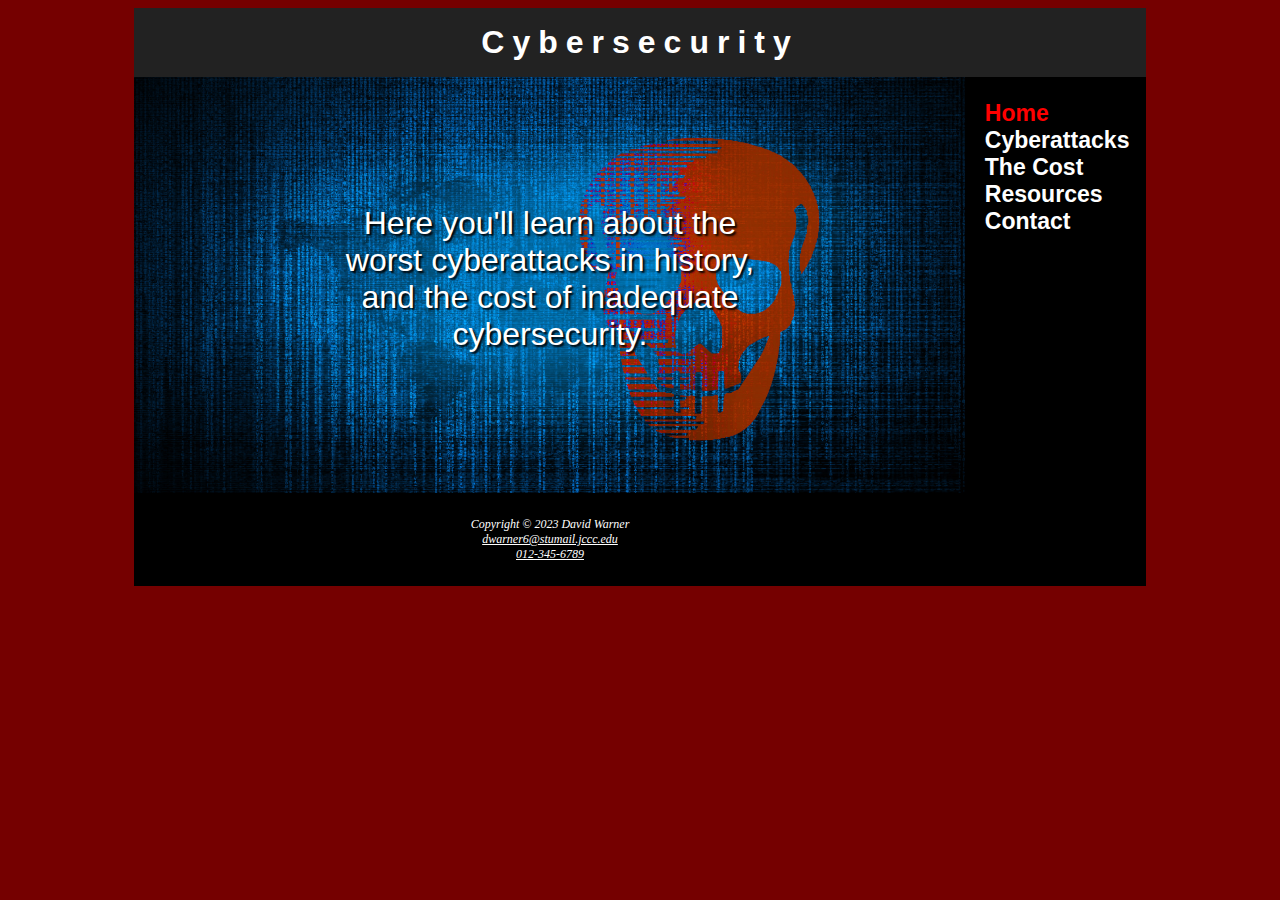
<file: final/index.html>
<!DOCTYPE html>

  <html lang="en">

    <head>

      <title>Cybersecurity Home Page</title>
      <meta charset="utf-8">
      <meta name="viewport" content="width=device-width, initial-scale=1">
      <link rel="stylesheet" href="final.css">
      <link rel="icon" href="hacker.ico" type="image/x-icon">

    </head>

      <body>

        <div id="wrapper">

          <header>

            <h1>
              <a href="index.html">Cybersecurity</a>
            </h1>

          </header>


          <nav>

            <ul>
              <li><a href="index.html"><span class="active">Home</span></a></li>
              <li><a href="cyberattacks.html">Cyberattacks</a></li>
              <li><a href="cost.html">The Cost</a></li>
              <li><a href="resources.html">Resources</a></li>
              <li><a href="contact.html">Contact</a></li>
            </ul>

          </nav>

          <main class="skull">
            <p>Here you&apos;ll learn about the worst cyberattacks in history, and the cost of inadequate cybersecurity.</p>
          </main>

          <footer>

            Copyright &copy; 2023 David Warner<br>
            <a href="mailto:dwarner6@stumail.jccc.edu">dwarner6@stumail.jccc.edu</a><br>
            <a href="tel:012-345-6789">012-345-6789</a>

          </footer>

        </div> <!-- NOTE: This div wraps the contents of the body and applies a black background. Also, at a viewport min-width of 1024px, it will apply a width of 80% and auto margin, and if the browser supports grid it will apply a grid to the header, main, nav, and footer.-->

      </body>

    </html>
</file>
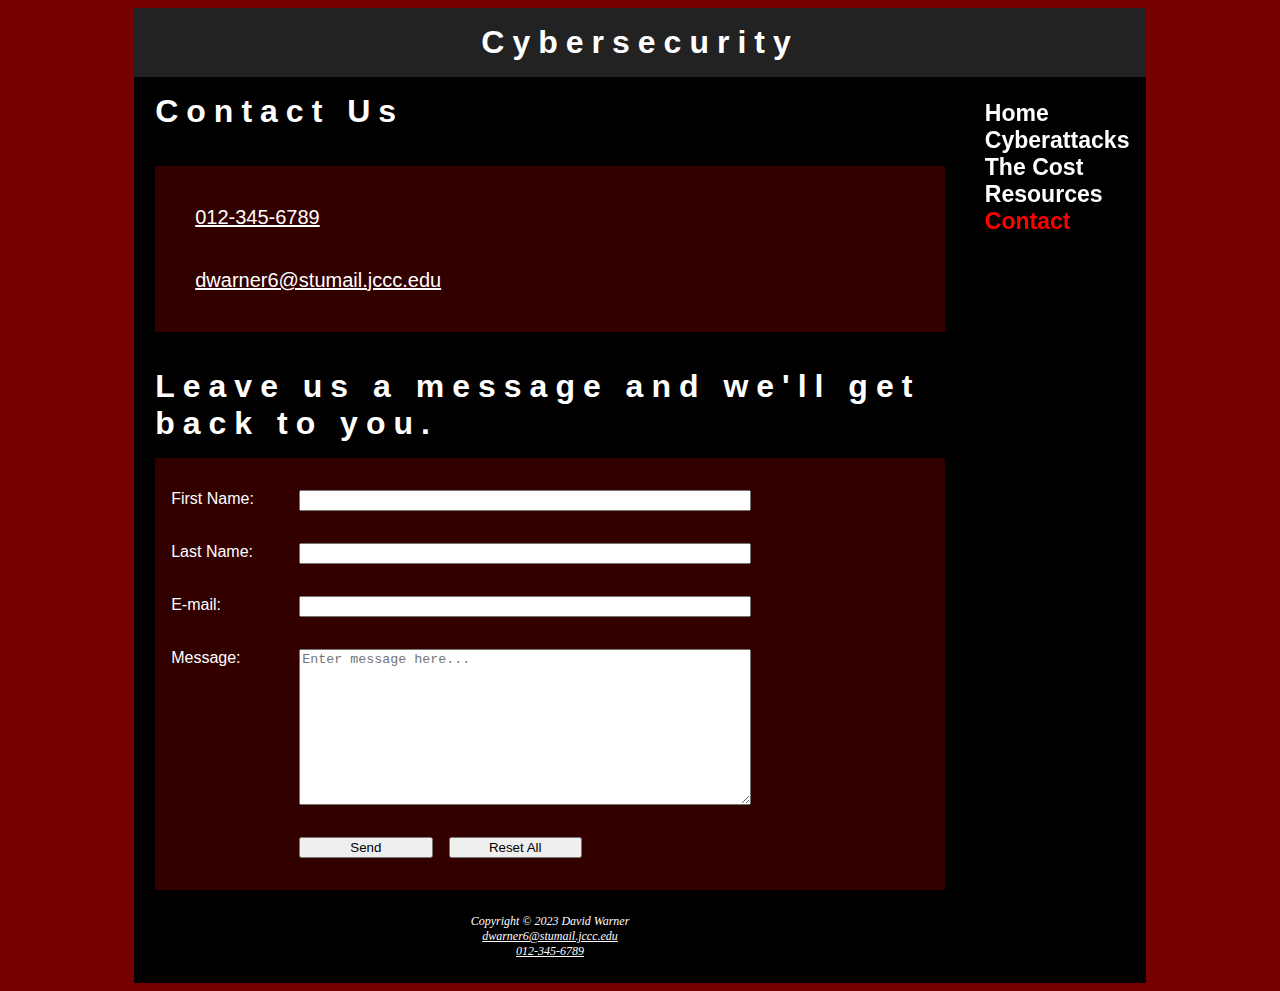
<file: final/contact.html>
<!DOCTYPE html>

  <html lang="en">

    <head>

      <title>Contact</title>
      <meta charset="utf-8">
      <meta name="viewport" content="width=device-width, initial-scale=1">
      <link rel="stylesheet" href="final.css">
      <link rel="icon" href="hacker.ico" type="image/x-icon">

    </head>

      <body>

        <div id="wrapper">

          <header>

            <h1>
              <a href="index.html">Cybersecurity</a>
            </h1>

          </header>


          <nav>

            <ul>
              <li><a href="index.html">Home</a></li>
              <li><a href="cyberattacks.html">Cyberattacks</a></li>
              <li><a href="cost.html">The Cost</a></li>
              <li><a href="resources.html">Resources</a></li>
              <li><a href="contact.html"><span class="active">Contact</span></a></li>
            </ul>

          </nav>

          <main id="mwrap">

            <h1>Contact Us</h1>

            <ul id="contact">
              <li><a href="tel:012-345-6789">012-345-6789</a></li>
              <li><a href="mailto:dwarner6@stumail.jccc.edu">dwarner6@stumail.jccc.edu</a></li>
            </ul>

            <h1>Leave us a message and we'll get back to you.</h1>

            <form method="post">

              <label for="FirstName">First Name:</label>

                <input required type="text" id="FirstName">

              <label for="LastName">Last Name:</label>

                <input required type="text" id="LastName">

              <label for="el">E-mail:</label>

                <input required type="email" id="el">

              <label for="message">Message:</label>

                <textarea required id="message" cols="40" rows="10" placeholder="Enter message here..."></textarea>

              <span class="row">
                <input type="submit" value="Send">

                <input type="reset" value="Reset All">
              </span>

            </form>

          </main>


          <footer>

            Copyright &copy; 2023 David Warner<br>
            <a href="mailto:dwarner6@stumail.jccc.edu">dwarner6@stumail.jccc.edu</a><br>
            <a href="tel:012-345-6789">012-345-6789</a>

          </footer>

        </div> <!-- NOTE: This div wraps the contents of the body and applies a black background. Also, at a viewport min-width of 1024px, it will apply a width of 80% and auto margin, and if the browser supports grid it will apply a grid to the header, main, nav, and footer.-->

      </body>

    </html>
</file>
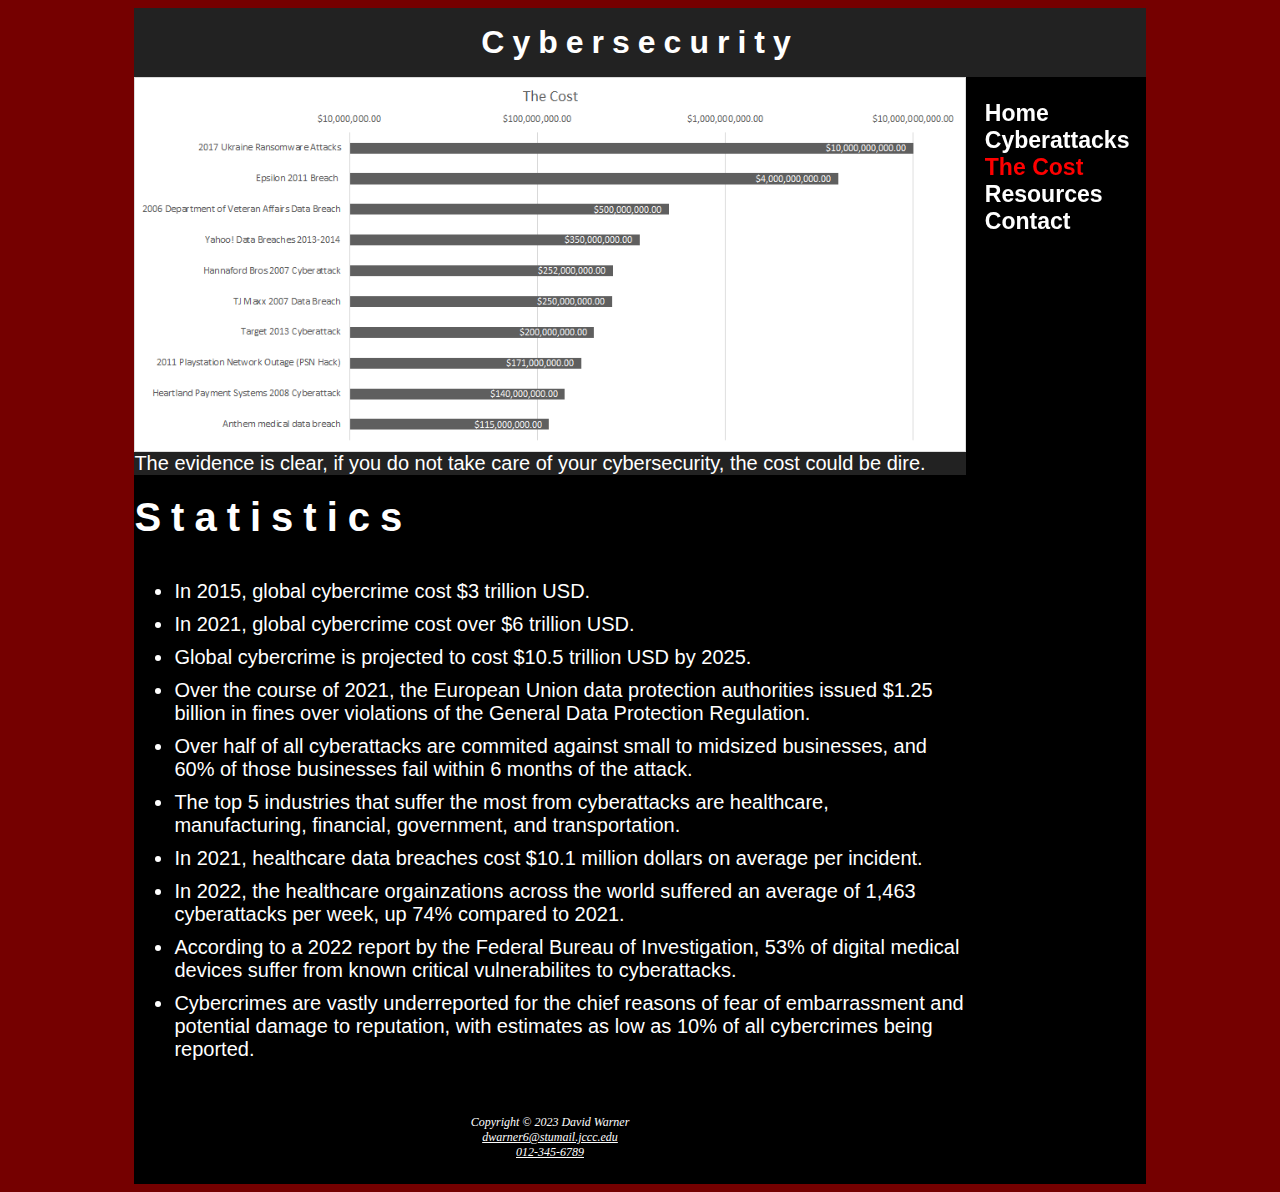
<file: final/cost.html>
<!DOCTYPE html>

  <html lang="en">

    <head>

      <title>The Cost of Poor Cybersecurity</title>
      <meta charset="utf-8">
      <meta name="viewport" content="width=device-width, initial-scale=1">
      <link rel="stylesheet" href="final.css">
      <link rel="icon" href="hacker.ico" type="image/x-icon">

    </head>

      <body>

        <div id="wrapper">

          <header>

            <h1>
              <a href="index.html">Cybersecurity</a>
            </h1>

          </header>


          <nav>

            <ul>
              <li><a href="index.html">Home</a></li>
              <li><a href="cyberattacks.html">Cyberattacks</a></li>
              <li><a href="cost.html"><span class="active">The Cost</span></a></li>
              <li><a href="resources.html">Resources</a></li>
              <li><a href="contact.html">Contact</a></li>
            </ul>

          </nav>

          <main class="bg">

            <figure>
              <picture>
                <source media="(max-width: 700px)" srcset="costalt.png">
                <source media="(min-width: 700px)" srcset="cost.png">
                <img id="cimage" src="costalt.png" alt="Bar graph cybersercurity breaches cost.">
              </picture>
              <figcaption id="cmp">The evidence is clear, if you do not take care of your cybersecurity, the cost could be dire.</figcaption>
            </figure>

            <h1>Statistics</h1>

            <ul>

              <li>In 2015, global cybercrime cost $3 trillion USD.</li>

              <li>In 2021, global cybercrime cost over $6 trillion USD.</li>

              <li>Global cybercrime is projected to cost $10.5 trillion USD by 2025.</li>

              <li>Over the course of 2021, the European Union data protection authorities issued $1.25 billion in fines over violations of the General Data Protection Regulation.</li>

              <li>Over half of all cyberattacks are commited against small to midsized businesses, and 60% of those businesses fail within 6 months of the attack.</li>

              <li>The top 5 industries that suffer the most from cyberattacks are healthcare, manufacturing, financial, government, and transportation.</li>

              <li>In 2021, healthcare data breaches cost $10.1 million dollars on average per incident.</li>

              <li>In 2022, the healthcare orgainzations across the world suffered an average of 1,463 cyberattacks per week, up 74% compared to 2021.</li>

              <li>According to a 2022 report by the Federal Bureau of Investigation, 53% of digital medical devices suffer from known critical vulnerabilites to cyberattacks.</li>

              <li>Cybercrimes are vastly underreported for the chief reasons of fear of embarrassment and potential damage to reputation, with estimates as low as 10% of all cybercrimes being reported.</li>
              
            </ul>

          </main>

          <footer>

            Copyright &copy; 2023 David Warner<br>
            <a href="mailto:dwarner6@stumail.jccc.edu">dwarner6@stumail.jccc.edu</a><br>
            <a href="tel:012-345-6789">012-345-6789</a>

          </footer>

        </div> <!-- NOTE: This div wraps the contents of the body and applies a black background. Also, at a viewport min-width of 1024px, it will apply a width of 80% and auto margin, and if the browser supports grid it will apply a grid to the header, main, nav, and footer.-->

      </body>

    </html>
</file>
<file: final/final.css>
*
      {
        box-sizing: border-box;
      }

body
      {
        color: #FFFFFF;
        font-family: sans-serif, serif;
        background-color: #750000;
      }

#wrapper
      {
        background-color: #000000;
      }

header
      {
        text-align: center;
        background-color: #222222;
      }

header a
      {
        text-decoration: none;
      }

header a:link
      {
        color: #FFFFFF;
      }

header a:visited
      {
        color: #FFFFFF;
      }

header a:hover
      {
        color: #B5B5B5;
      }

nav
      {
        font-weight: bold;
        padding: 0;
        font-size: 120%;
        text-align: center;
        position: sticky;
        top: 0;
      }


.active
      {
        color: #FF0000;
      }

nav a
      {
        text-decoration: none;
      }

nav ul
      {
        margin: 0;
        padding-left: 0;
        font-size: 1.2em;
        list-style-type: none;
        background-color: #000000;
      }

nav a:link
      {
        color: #FFFFFF;
      }

nav a:visited
      {
        color: #757575;
      }


nav a:hover
      {
        color: #B5B5B5;
      }

nav li
      {
        border-bottom: 1px solid #FFFFFF;
      }

h1
      {
        margin-bottom: 0;
        font-family: sans-serif, serif;
        margin-top: 0;
        letter-spacing: 0.25em;
        padding-top: 0.5em;
        padding-bottom: 0.5em;
      }

footer
      {
        font-size: 75%;
        font-style: italic;
        text-align: center;
        font-family: Georgia, "Times New Roman", serif;
        padding: 2em;
      }

footer a[href="tel:012-345-6789"]
      {
        color: #FFFFFF;
      }

footer a[href="tel:012-345-6789"]:hover
      {
        text-decoration: none;
        color: #B5B5B5;
      }

footer a[href="mailto:dwarner6@stumail.jccc.edu"]
      {
        color: #FFFFFF;
      }

footer a[href="mailto:dwarner6@stumail.jccc.edu"]:hover
      {
        text-decoration: none;
        color: #B5B5B5;
      }

.skull
      {
        background-image: url(cybersecurity.jpg);
        background-repeat: no-repeat;
        background-size: 100% 100%;
        font-size: 2em;
      }

.bg
      {
        height: 100%;
        font-size: 1.25em;
      }

.security
      {
        background-image: url(security.jpeg);
        background-repeat: no-repeat;
        background-size: 100% 100%;
        font-size: 1.25em;
        text-shadow: 2px 2px 2px #000000;
      }

main p
      {
        margin-top: 0;
        margin-left: 1em;
        margin-right: 1em;
        padding-top: 1em;
        text-align: center;
        padding-bottom: 1em;
        text-shadow: 2px 2px 2px #000000;
      }

main[class="security"] a:visited
      {
        color: #757575;
      }

main[class="security"] a:hover
      {
        text-decoration: none;
        color: #FFFFFF;
      }

main[class="security"] a:active
      {
        color: #FF0000;
      }


main[class="security"] p
      {
        margin-top: 0;
        margin-left: 1em;
        margin-right: 1em;
        padding-top: 1.6em;
        text-align: left;
        text-indent: 1em;
        text-shadow: 2px 2px 2px #000000;
      }

#mwrap
      {
        width: 95%;
        margin: auto;
      }

#top
      {
        text-align: left;
        text-indent: 2em;
      }

#cmp
      {
        background-color: #222222;
        text-align: left;
        width: 100%;
        margin: 0;
        padding-top: 0;
      }

picture img
      {
        display: block;
      }

figure
      {
        margin: 0;
        padding: 0;
      }

.cyber
      {
        background-image: url(greencode.jpg);
        background-repeat: repeat-y;
        background-size: 100% 15%;
        height: 100%;
        font-size: 1.25em;
        box-shadow: inset 50em 0 rgba(0,0,0,.7);
      }

dl
      {
        text-shadow: 2px 2px 2px #000000;
      }

dt
      {
        margin-bottom: .5em;
      }

dd
      {
        text-indent: 2em;
        margin-bottom: 1em;
      }

dd a:link
      {
        color: #FFFFFF;
      }

dd a:visited
      {
        color: #757575
      }

dd a:active
      {
        color: #FF0000;
      }

.caimages
      {
        width: 100%;
        height: 100%;
        margin-bottom: 0;
      }

#cimage
      {
        width: 100%;
        height: auto;
      }

#graph
      {
        height: 100%;
        width: 100%;
      }

main li
      {
        padding-bottom: .5em;
      }

#contact
      {
        list-style-type: none;
        font-size: 1.25em;
        background-color: rgba(255, 0, 0, 0.2);
        padding-top: 2em;
      }

ul[id="contact"] li
      {
        padding-bottom: 2em;
      }

ul[id="contact"] a:link
      {
        color: #FFFFFF;
      }

ul[id="contact"] a:visited
      {
        color: #757575;
      }

ul[id="contact"] a:hover
      {
        text-decoration: none;
        color: #FFFFFF;
      }

ul[id="contact"] a:active
      {
        color: #FF0000;
      }



@supports (display: grid)
      {
        form
            {
              display: grid;
              grid-template-rows: auto;
              grid-template-columns: 6em .7fr;
              gap: 2em;
              background-color: rgba(255, 0, 0, 0.2);
              padding-bottom: 2em;
              padding-top: 2em;
              padding-left: 1em;
            }

        .row
            {
              display: flex;
              flex-direction: row;
              column-gap: 1em;
              grid-column: 2/3;
            }

        input[type="submit"]
            {
              width: 10em;
            }

        input[type="reset"]
            {
              width: 10em;
            }

        input[type="submit"]:hover
            {
              outline: 1px solid #FF0000;
            }

        input[type="submit"]:active
            {
              box-shadow: inset 10em 0 rgba(0,0,0,.5);
            }

        input[type="reset"]:hover
            {
              outline: 1px solid #FF0000;
            }

        input[type="reset"]:active
            {
              box-shadow: inset 10em 0 rgba(0,0,0,.5);
            }

      }

@media (min-width: 600px)
      {
        nav ul
              {
                display: flex;
                flex-direction: row;
                flex-wrap: nowrap;
                justify-content: space-around;
              }

        nav li
              {
                border-bottom: none;
              }

        main p
              {
                margin-top: 0;
                margin-left: 10%;
                margin-right: 10%;
                padding-top: 3.25em;
                text-align: center;
                font-size: 100%;
                text-shadow: 2px 2px 2px #000000;
              }

        .skull
              {
                background-image: url(cybersecurity.jpg);
                background-repeat: no-repeat;
                background-size: 100% 100%;
                height: 10em;
                font-size: 2em;
              }

        #top
              {
                  margin-top: 0;
                  padding-top: 1em;
                  text-align: justify;
                  text-shadow: 2px 2px 2px #000000;
                  text-indent: 2em;
              }

        dl
              {
                text-shadow: 2px 2px 2px #000000;
                margin-right: 10%;
                margin-left: 10%;
              }
      }

@media (min-width: 1024px)
      {
        #wrapper
              {
                margin: auto;
                width: 80%;
              }

        nav
              {
                text-align: left;
                padding-left: 1em;
              }

        main
              {
                padding: 0;
                margin: 0;
              }

        main p
              {
                margin-top: 0;
                margin-left: 25%;
                margin-right: 25%;
                padding-top: 4em;
                text-align: center;
                text-shadow: 2px 2px 2px #000000;
              }

        .skull
              {
                background-image: url(cybersecurity.jpg);
                background-repeat: no-repeat;
                background-size: 100% 100%;
                height: 13em;
                font-size: 2em;
              }

        .cyber
              {
                background-image: url(greencode.jpg);
                background-repeat: repeat-y;
                background-size: 100% 15%;
                height: 100%;
                font-size: 1.25em;
                box-shadow: inset 50em 0 rgba(0,0,0,.7);
              }

        #top
              {
                  margin-top: 0;
                  margin-left: 12%;
                  margin-right: 12%;
                  padding-top: 1em;
                  text-align: justify;
                  text-shadow: 2px 2px 2px #000000;
                  text-indent: 2em;
              }

        dl
              {
                margin-left: 10%;
                margin-right: 10%;
                text-shadow: 2px 2px 2px #000000;
              }

        dt
              {
                margin-bottom: .5em;
              }

        dd
              {
                text-indent: 2em;
                margin-bottom: 1em;
              }

        .cash
              {
                background-image: url(cash.jpeg);
                background-repeat: no-repeat;
                background-size: 100% 100%;
                height: 13em;
                font-size: 2em;
              }

        @supports (display: grid)
          {
            nav ul
                  {
                    flex-direction: column;
                    padding-top: 1em;
                    position: sticky;
                    top: 0;
                  }

            header
                  {
                    grid-area: header;
                  }

            nav
                  {
                    grid-area: nav;
                  }

            main
                  {
                    grid-area: main;
                  }

            footer
                  {
                    grid-area: footer;
                  }

            #wrapper
                  {
                    display: grid;
                    grid-template:
                      "header header" auto
                      "main nav" auto
                      "footer nav" auto
                      / 1fr 180px;
                  }
          }
      }
</file>
